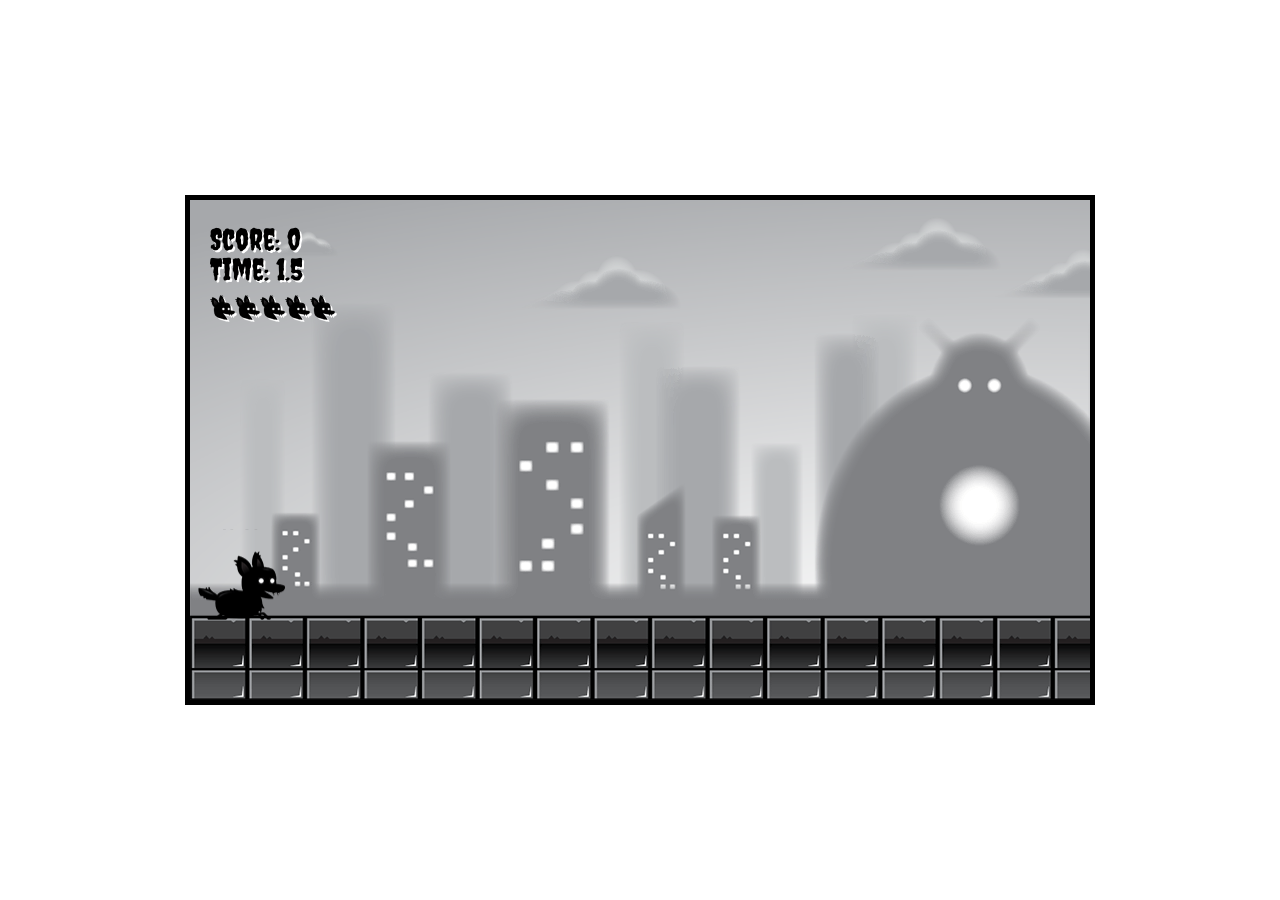
<file: index.html>
<!DOCTYPE html>
<html lang="en">
<head>
  <meta charset="UTF-8">
  <meta name="viewport" content="width=device-width, initial-scale=1.0">
  <title>Full Game</title>
  <link rel="preconnect" href="https://fonts.googleapis.com">
<link rel="preconnect" href="https://fonts.gstatic.com" crossorigin>
<link href="https://fonts.googleapis.com/css2?family=Creepster&display=swap" rel="stylesheet">
  <link rel="stylesheet" href="styles.css">
</head>
<body>
  <canvas id="canvas1"></canvas>

  <img id="player" src="assets/player.png">
  <img id="layer1" src="assets/background/layer1.png">
  <img id="layer2" src="assets/background/layer2.png">
  <img id="layer3" src="assets/background/layer3.png">
  <img id="layer4" src="assets/background/layer4.png">
  <img id="layer5" src="assets/background/layer5.png">
  <img id="enemy_fly" src="assets/enemies/fly.png">
  <img id="enemy_plant" src="assets/enemies/plant.png">
  <img id="enemy_spider_big" src="assets/enemies/bigSpider.png">
  <img id="fire" src="assets/fire.png">
  <img id="boom" src="assets/boom.png">
  <img id="lives" src="assets/lives.png">


  <script type="module" src="main.js"></script>
</body>
</html>
</file>
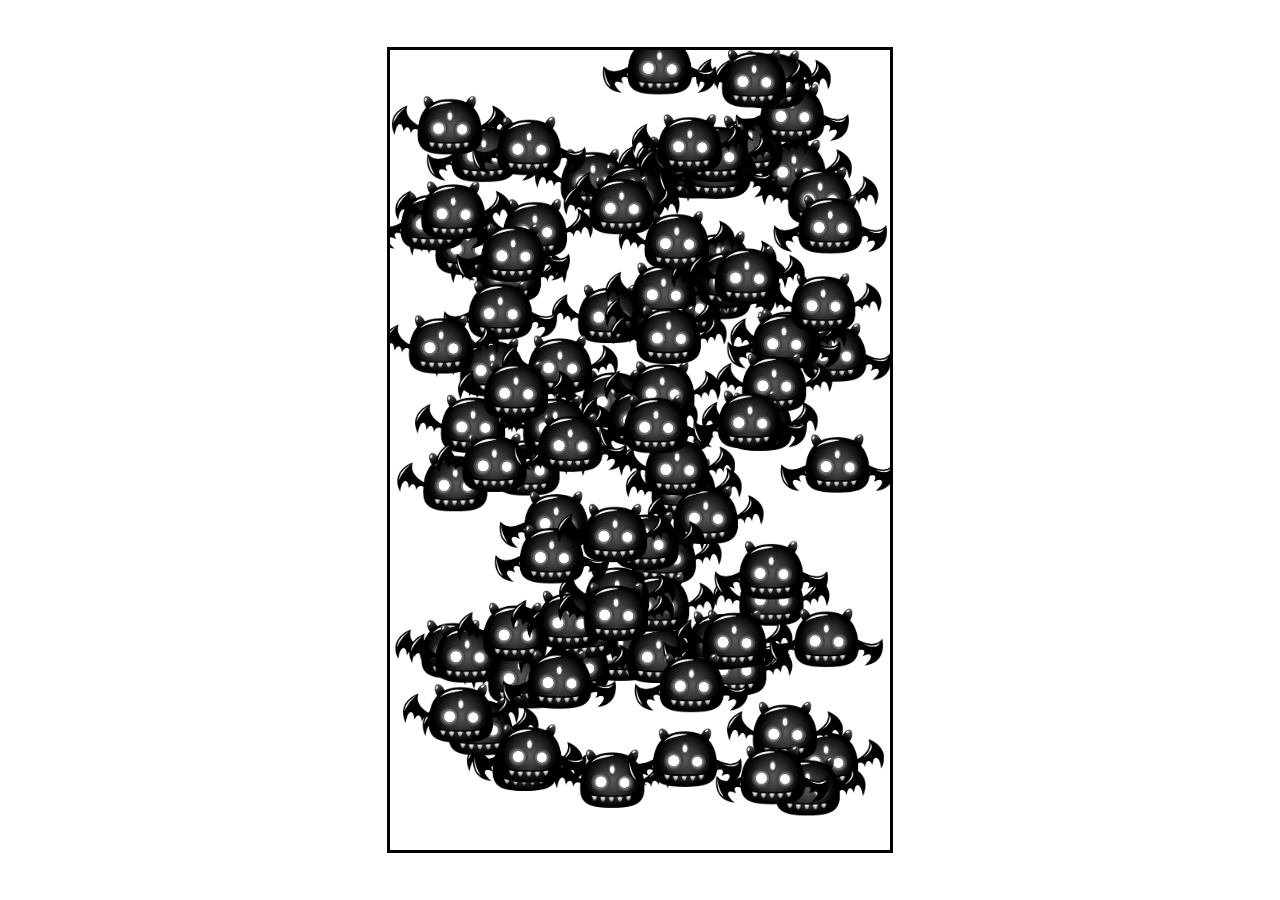
<file: npc-animation1/index.html>
<!DOCTYPE html>
<html lang="en">
<head>
  <meta charset="UTF-8">
  <meta name="viewport" content="width=device-width, initial-scale=1.0">
  <title>NPC Movement animations</title>
  <link rel="stylesheet" href="styles.css"/>
</head>
<body>
  <canvas id="canvas1"></canvas>

  <script src="script.js"></script>
</body>
</html>
</file>
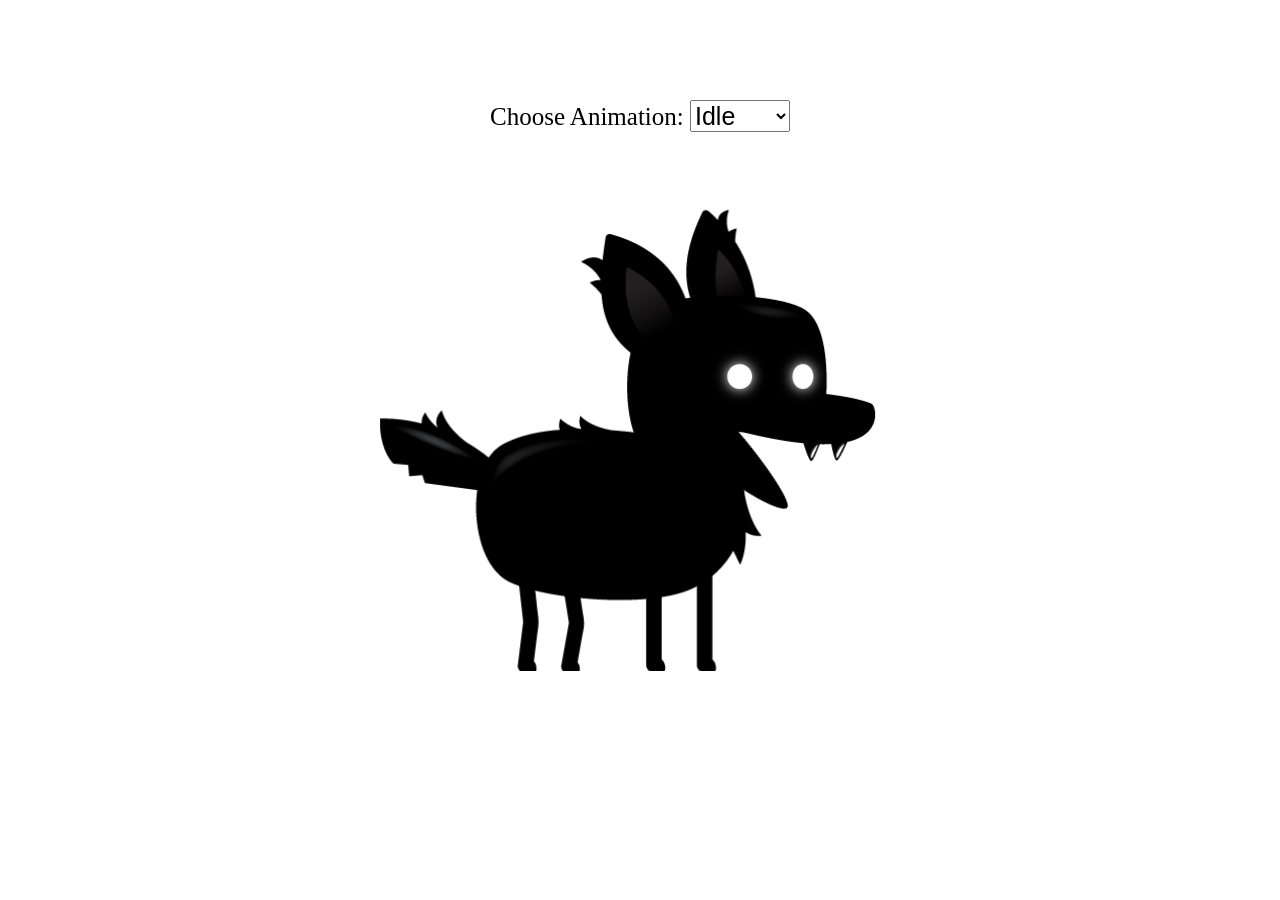
<file: sprite-animation/index.html>
<!DOCTYPE html>
<html lang="en">
<head>
  <meta charset="UTF-8">
  <meta name="viewport" content="width=device-width, initial-scale=1.0">
  <title>Sprite Animations</title>
  <link rel="stylesheet" href="styles.css"/>
</head>
<body>
  <canvas id="canvas1"></canvas>
  <div class="controls">
    <label for="animations">Choose Animation: </label>
    <select id="animations" name="animations">
      <option value="idle">Idle</option>
      <option value="jump">Jump</option>
      <option value="fall">Fall</option>
      <option value="run">Run</option>
      <option value="dizzy">Dizzy</option>
      <option value="sit">Sit</option>
      <option value="roll">Roll</option>
      <option value="bite">Bite</option>
      <option value="ko">KO</option>
      <option value="getHit">Get Hit</option>
    </select>
  </div>
  <script src="script.js"></script>
</body>
</html>
</file>
<file: styles.css>
*{
  margin: 0;
  padding: 0;
  box-sizing: border-box;
}

#canvas1 {
  border: 5px solid black;
  position: absolute;
  top: 50%;
  left: 50%;
  transform: translate(-50%, -50%);
  max-width: 100%;
  max-height: 100%;
    font-family: "Creepster", system-ui;
}

#player, #layer1, #layer2, #layer3, #layer4, #layer5, #enemy_fly, #enemy_plant, #enemy_spider_big, #fire, #boom, #lives{
  display: none;
}
</file>
<file: npc-animation1/styles.css>
#canvas1 {
  border: 3px solid black;
  position: absolute;
  top: 50%;
  left: 50%;
  transform: translate(-50%, -50%);
  height: 800px;
  width: 500px;
}
</file>
<file: sprite-animation/styles.css>
#canvas1 {
  position: absolute;
  top: 50%;
  left: 50%;
  transform: translate(-50%, -50%);
  width: 600px;
  height: 600px;
}

.controls {
  position: absolute;
  z-index: 10;
  top: 100px;
  left: 50%;
  transform: translateX(-50%);
}
.controls, select, option {
  font-size: 25px;
}
</file>
